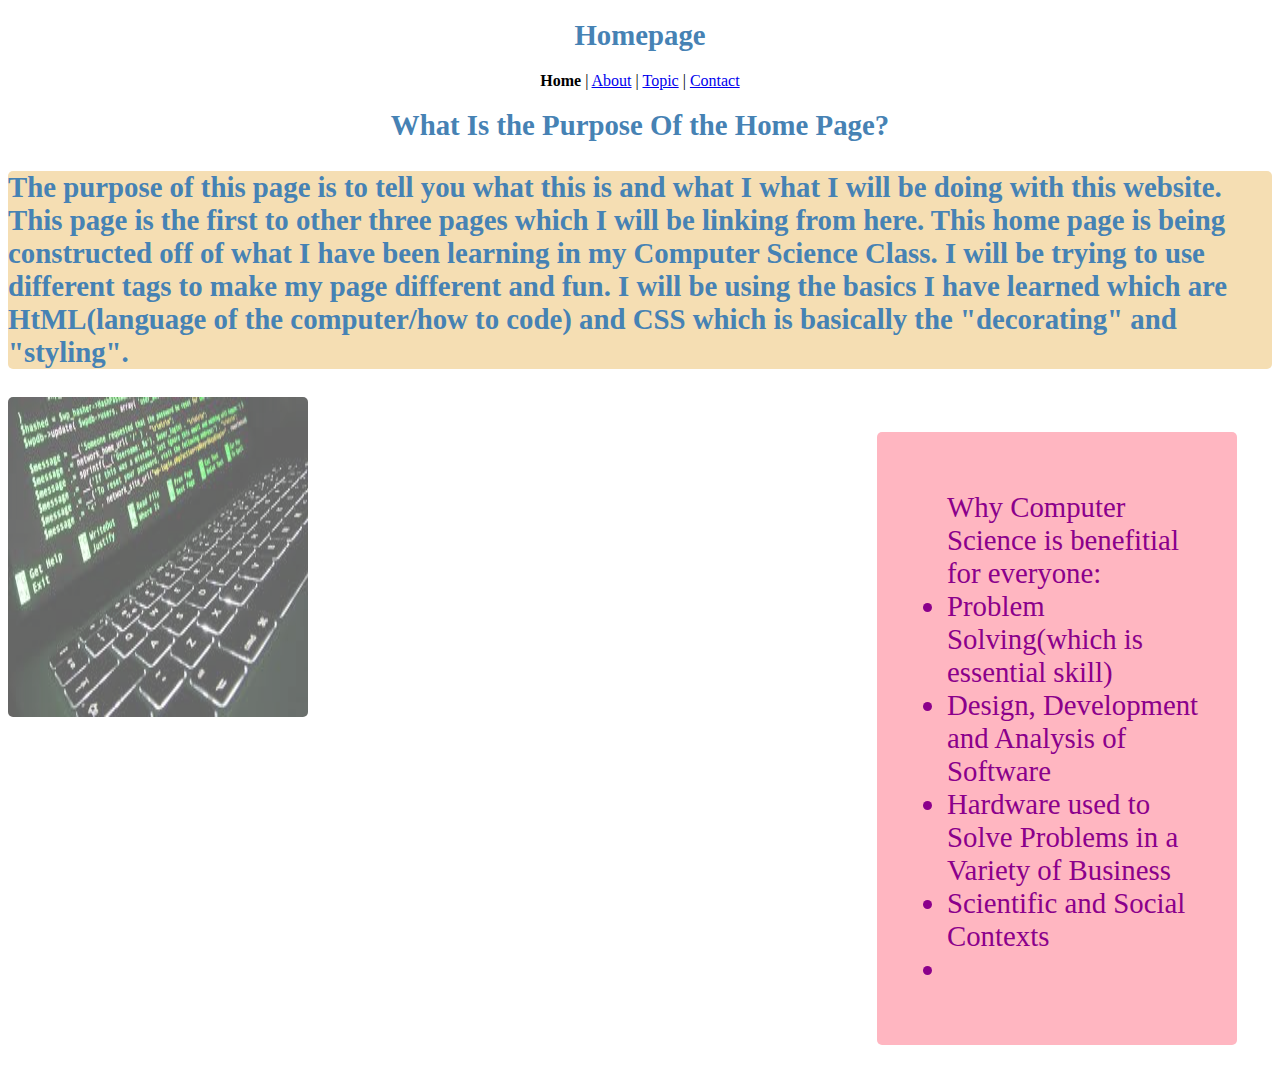
<file: index.html>
<!DOCTYPE html>
<html>
<head>
 <title> Final Project-Home</title>
 <link rel="stylesheet" type="text/css" href="index.css">
 </head>
 <body>
 <header class="mainheader">
  </header>
  
 <center><h1> Homepage</h1></center>
 
 <!-- Menu goes here -->
  <center>
 <b>Home</b> | <a href="about.html">About</a> | <a href="topic.html">Topic</a> | <a href="contact">Contact</a>
 </center>
<div class="mainContent">
  </div>
  <h1>
   <center> What Is the Purpose Of the Home Page?</center>
  <p> The purpose of this page is to tell you what this is and what I what I will be doing with this website. This page is the first to other
   three pages which I will be linking from here. This home page is being constructed off of what I have been learning in my Computer Science Class. I
   will be trying to use different tags to make my page different and fun. I will be using the basics I have learned which are HtML(language of
   the computer/how to code) and CSS which is basically the "decorating" and "styling". </p>
  </h1>
<aside>  
  <ul> Why Computer Science is benefitial for everyone:
   <li> Problem Solving(which is essential skill)</li>
   <li> Design, Development and Analysis of Software</li>
   <li>Hardware used to Solve Problems in a Variety of Business</li>
   <li> Scientific and Social Contexts<li>
  
  </ul>
  </aside>

 
 
 <img src="code.jpeg" class="sideleft-image" width="300" height="320" alt="code.jpeg">
 
 </body>
  </html>
</file>
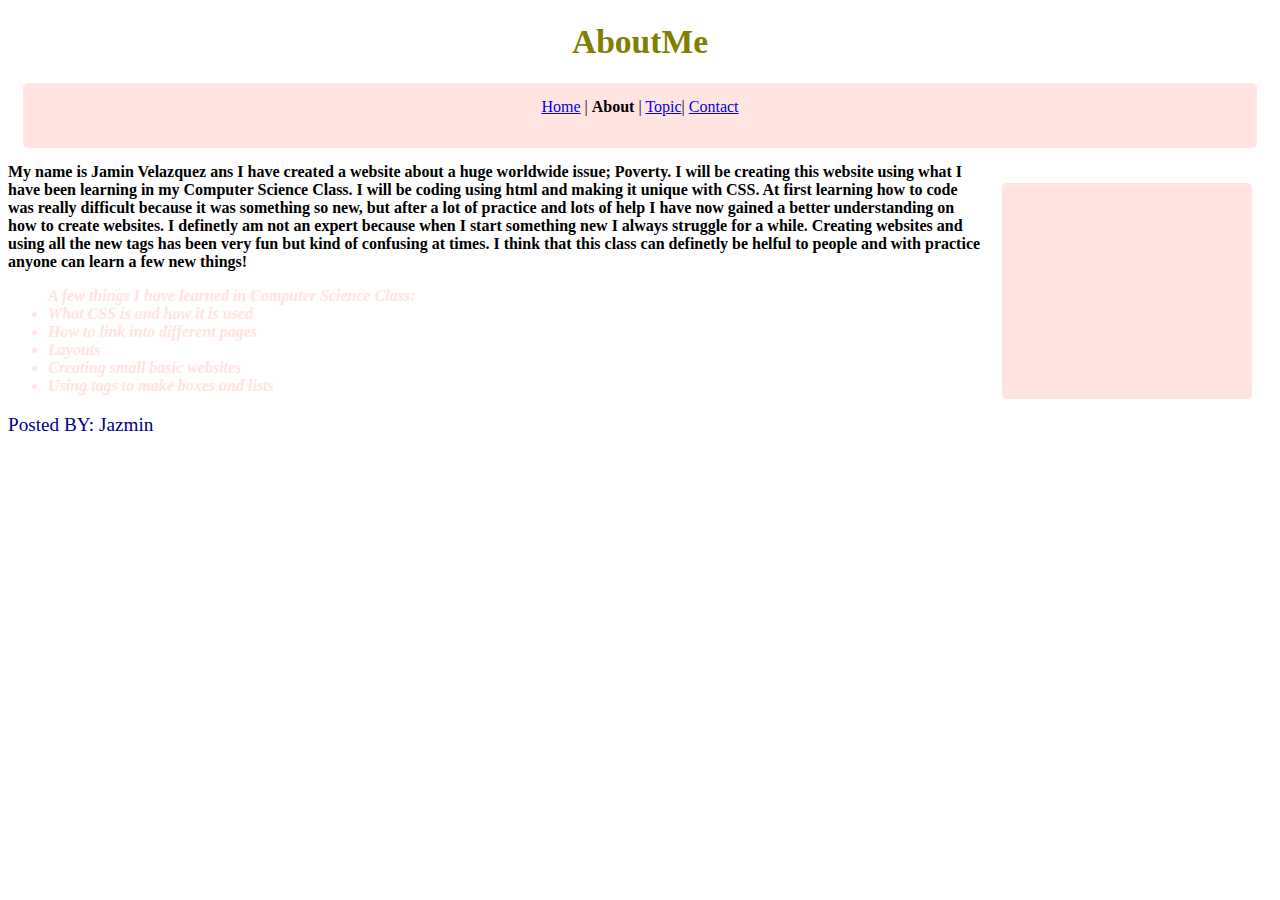
<file: about.html>
<!DOCTYPE html>
<html>
 <head>
   <title>Final Project-About</title>
  <link rel="stylesheet"  type="text/css" href="about.css"> 
    <div id="menu">
     <div class="container">
      <div id="nav">
      </div>
 <center><h1>AboutMe</h1></center>
 <nav>  
 <center>
   
   <a href="index.html">Home</a> | <b>About</b> | <a href="topic.html">Topic</a>| <a href="contact.html">Contact</a>
  
  
    </center>
   </nav>
       
   <div>
    <div id="SideBar"></div>
    <div id="MainBody"></div>
    <div id="Footer"></div>
   <aside>
    <ul> About Me: Favorite Activities/Hobbies
   <li></li>
   <li>Photography/ taking pics</li>
   <li>Listening to music</li>
   <li>Watching movies</li>
   <li>Using social media/internet</li>
    </ul>
  </aside>
  
  
   
  <main>
   <h2> 
    My name is Jamin Velazquez ans I have created a website about a huge worldwide issue; Poverty. I will be creating this website
    using what I have been learning in my Computer Science Class. I will be coding using html and making it unique with CSS. At first 
    learning how to code was really difficult because it was something so new, but after a lot of practice and lots of help I have now
    gained a better understanding on how to create websites. I definetly am not an expert because when I start something new I always 
    struggle for a while. Creating websites and using all the new tags has been very fun but kind of confusing at times. I think that this 
    class can definetly be helful to people and with practice anyone can learn a few new things!
  
    <ul> A few things I have learned in Computer Science Class:
    <li>What CSS is and how it is used</li>
    <li>How to link into different pages</li>
     <li>Layouts</li>
     <li>Creating small basic websites</li>
    <li>Using tags to make boxes and lists</li>
    </ul>
  </h2>
   </main>
    <footer>
     <p> Posted BY: Jazmin 
     </p>
    </footer>
    </body>
  
</html>
</file>
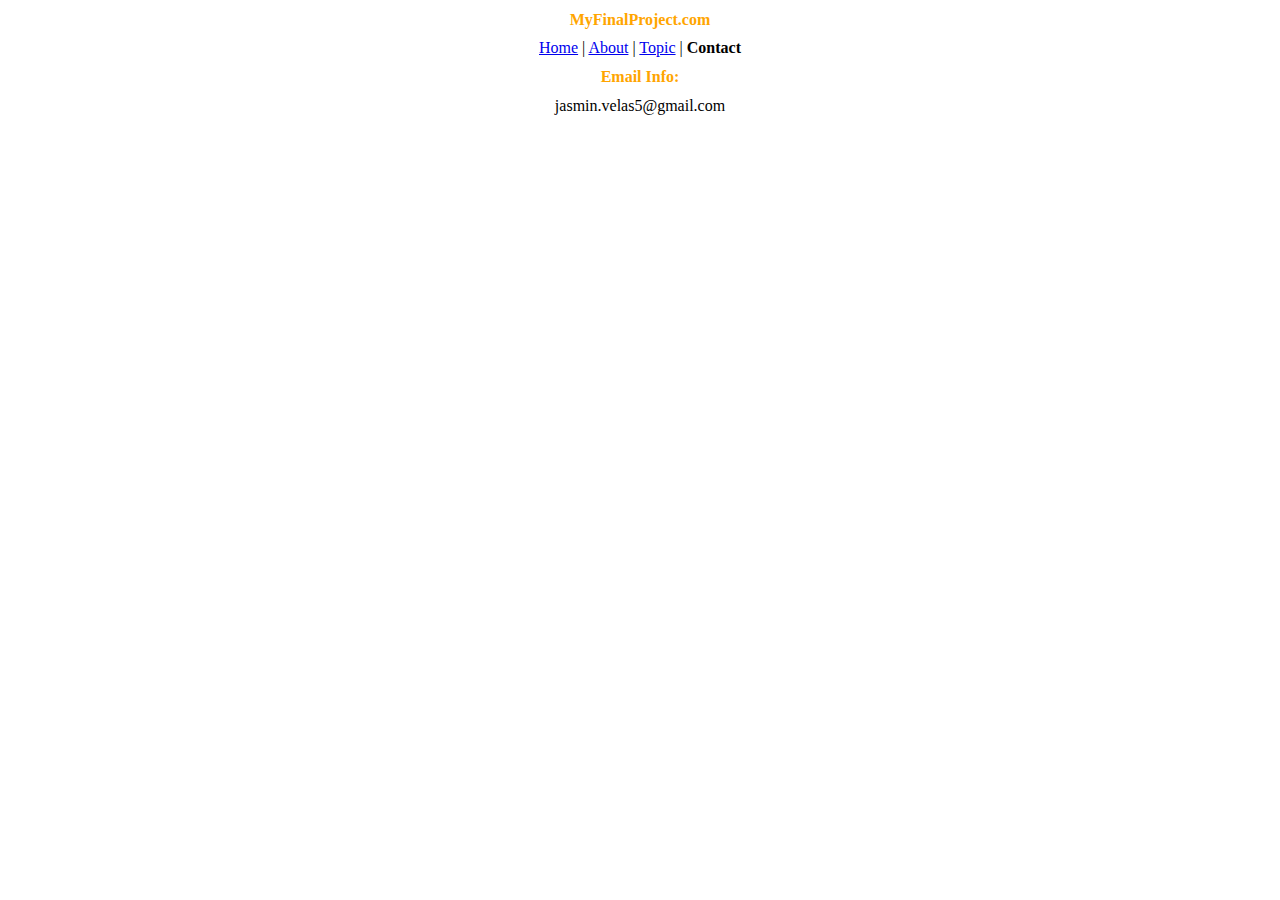
<file: contact.html>
<!DOCTYPE html>
<html>
 <head>
   <title>Final Project-About</title>
   <link rel="stylesheet"  type="text/css" href="contact.css"> 
  </head>
  <body>
    
 <center><h1> MyFinalProject.com</h1></center>
   
 <center>
   
   <a href="index.html">Home</a> | <a href="topic.html">About</a>  | <a href="topic.html">Topic</a> | <b> Contact</b> 
    </center>
  
   <center> <h1>Email Info:</h1></center> 
   <center> jasmin.velas5@gmail.com </center>
      
 
    </body>
   
</html>
</file>
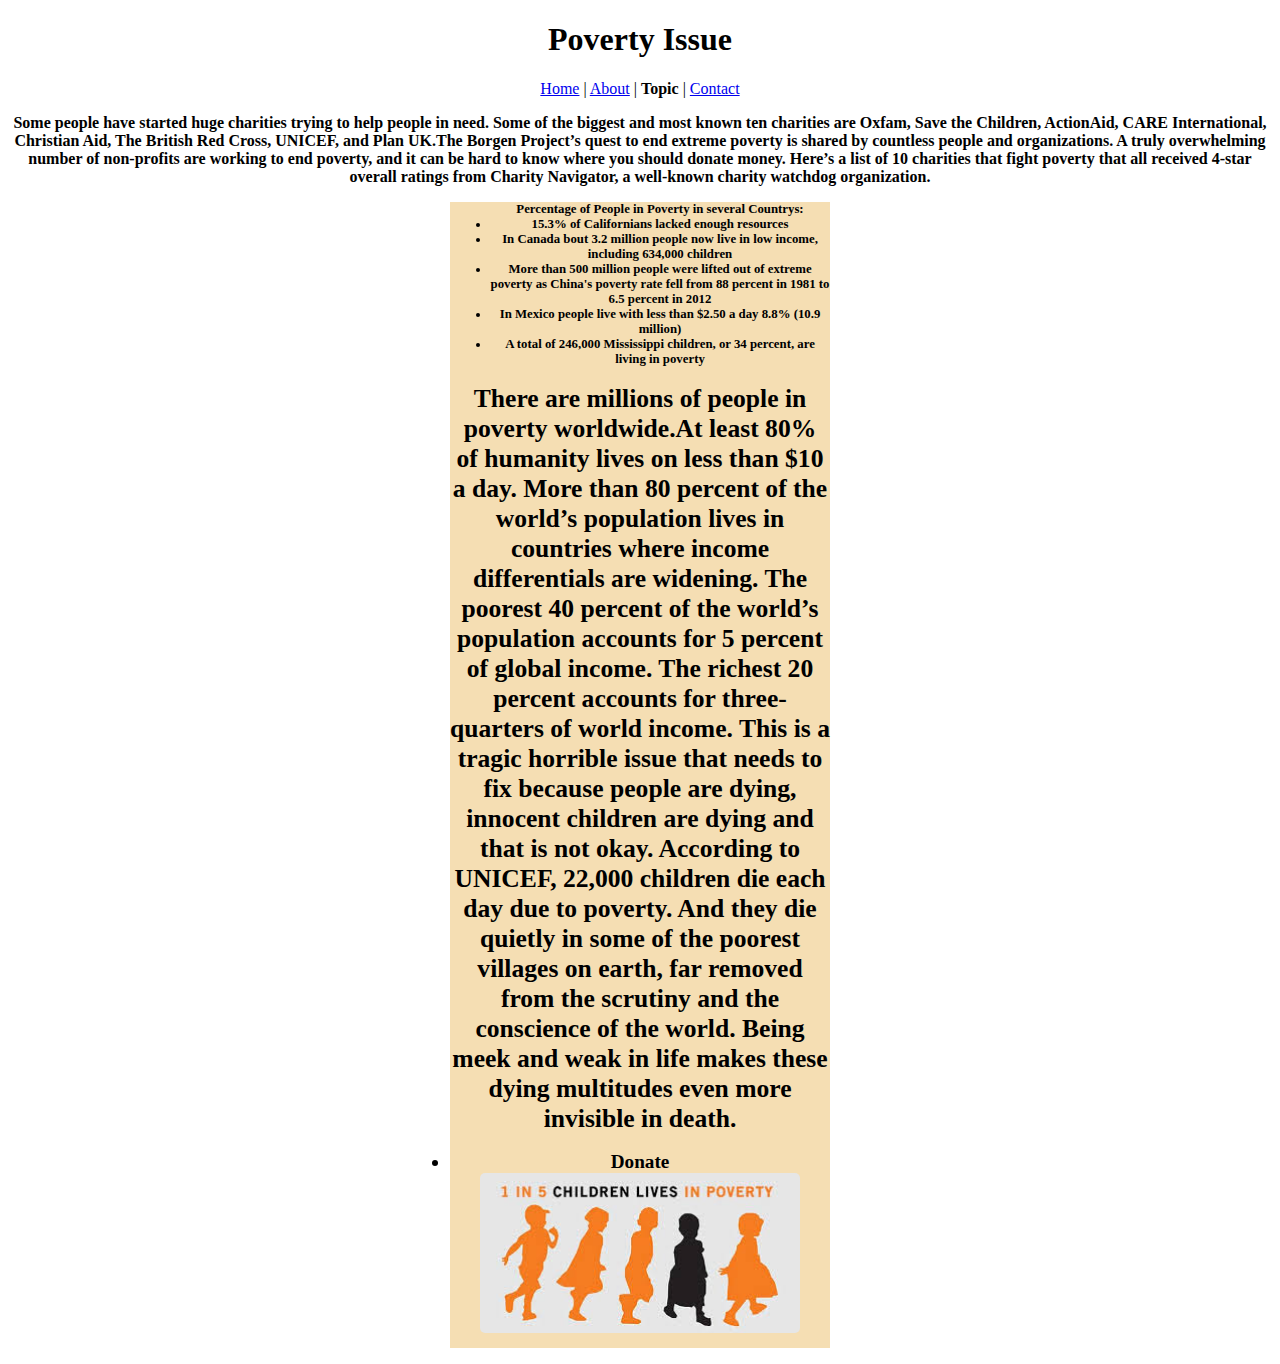
<file: topic.html>
<!DOCTYPE html>
<html>
 <head>
   <title>Final Project-About</title>
  <link rel="stylesheet" type="text/css" href="topic.css">
  </head>
  <body>
    
 <center><h1>Poverty Issue</h1></center>
   
 <center>
   
   <a href="index.html">Home</a> | <a href="topic.html">About</a>  | <b>Topic</b> | <a href="contact.html">Contact</a>
   </center>
   
 
 <center> <b> <p> Some people have started huge charities trying to help people in need. Some of the biggest and most known ten charities are 
 Oxfam, Save the Children, ActionAid, CARE International, Christian Aid, The British Red Cross, UNICEF, and Plan UK.The Borgen 
  Project’s quest to end extreme poverty is shared by countless people and organizations. A truly overwhelming number of non-profits are
  working to end poverty, and it can be hard to know where you should donate money. Here’s a list of 10 charities that fight poverty that 
  all received 4-star overall ratings from Charity Navigator, a well-known charity watchdog organization.</p><b>
   
  <aside>
<ul> Percentage of People in Poverty in several Countrys:
  
<li> 15.3% of Californians lacked enough resources </li>
<li>  In Canada bout 3.2 million people now live in low income, including 634,000 children </li>
 <li> More than 500 million people were lifted out of extreme poverty as China's poverty rate fell 
       from 88 percent in 1981 to 6.5 percent in 2012</li>
  <li> In Mexico people live with less than $2.50 a day	8.8% (10.9 million)</li>
  <li>A total of 246,000 Mississippi children, or 34 percent, are living in poverty</li>
   </ul>

 <main>   
 <h1>
There are millions of people in poverty worldwide.At least 80% of humanity lives on less than $10 a day. More than 80 percent of the world’s 
 population lives in countries where income differentials are widening. The poorest 40 percent of the world’s population accounts for 
 5 percent of global income. The richest 20 percent accounts for three-quarters of world income. This is a tragic horrible issue that needs
  to fix because people are dying, innocent children are dying and that is not okay. According to UNICEF, 22,000 children die each day due to 
  poverty. And they die quietly in some of the poorest villages on earth, far removed from the scrutiny and the conscience of the world. 
 Being meek and weak in life makes these dying multitudes even more invisible in death.
  </h1>
   </main>
   
<main> 
 <h2>

  <a https="https://www.want2donate.org/"><li>Donate</li></a>

  <img src="poverty.jpeg"> 
 </h2>

 </body>  
</html>
</file>
<file: index.css>
ul{
 font-family: seri;
 font-size: 100%;
 color: #8B008B;
 border-radius: 5px;
}

aside{
 background-color:#4B0082;
 margin: 20px;
 border-radius: 5px;
 padding: 30px;
 font-size:105%;
 float:right;
 width: 280px;
} 
 
h1 {
 font-size: 180%;
 color:#4682b4;
 border-radius: 5px;
 }
aside{
 background-color:#ffb6c1;
 margin: 35px;
 border-radius: 5px;
 padding: 30px;
 font-size: 180%;
 float: center;
 width: 300px;
}

.sideleft-image { 
 width: 300px;
 float: center;
 border-radius: 5px;
 opacity: 0.6;
}

p { 
 background-color: #f5deb3;
 border-radius: 5px;
}
</file>
<file: about.css>
menu {
     height: 60px;
     background-color:#666;
}

nav{ background-color: #ffe4e1;
     margin: 15px;
     height: 35px;
     border-radius: 5px;
     padding: 15px; }
     
  aside{ 
  background-color:#ffe4e1;
  margin: 20px;
  border-radius: 5px;
  padding: 20px;
  font-size:100%;
  float: right;
  width: 210px;
  }

h1 { font-size: 210%;
     color:olive; }
ul { 
     font-style: italic;
     color:#ffe4e1;
}

p {
     font-size: 120%;
     color: darkblue;
 font-family: Tahoma;
}

h2{
     font-size: 100%;
     color:#FA8072
      font-family: Comic Sans Ms
         font-style: italic;
</file>
<file: contact.css>
h1 {
  color: #FFA500;
  font-size: 100%;
}
</file>
<file: topic.css>
ul{ 
  color: olive
    font-size: 100%;
  font-family: Comic Sans Ms, Seri;
}
    

    aside {
  background-color:#F5DEB3	;
  font-size:80%;
  width: 380px;
}

p {
  color:#E6E6FA
    font-size: 120%
}

img {
  width:320px;
  float: center;
  border-radius: 5px;
  margin-left: 10px; margin-right: 10px; margin-top: 0px; margin-bottom: 10px;
}
</file>
